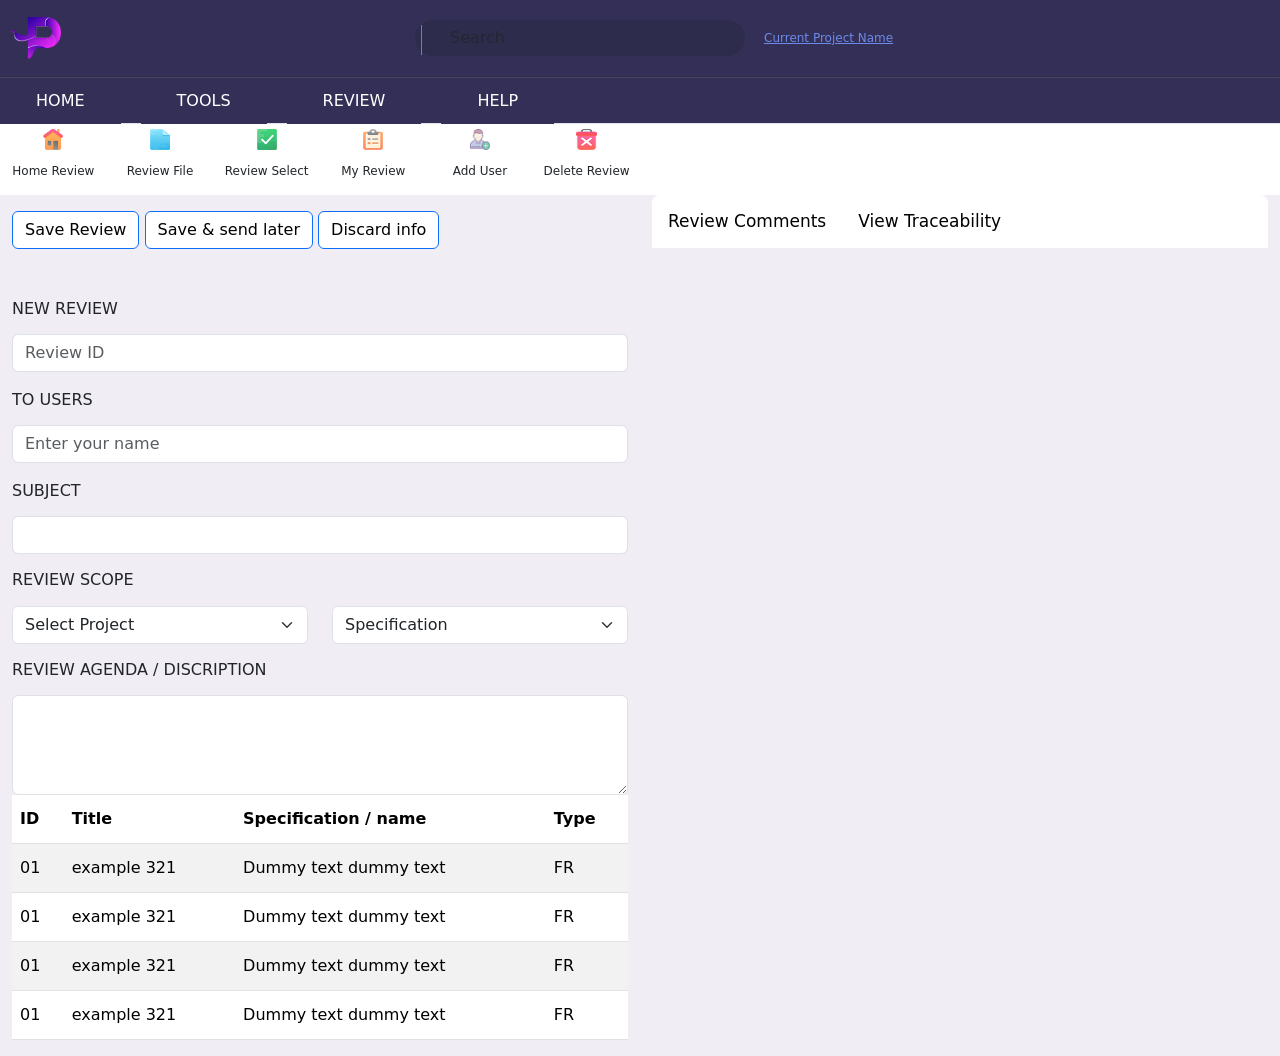
<file: index.html>
<!DOCTYPE html>
<html lang="en">
<head>
    <meta charset="UTF-8">
    <meta http-equiv="X-UA-Compatible" content="IE=edge">
    <meta name="viewport" content="width=device-width, initial-scale=1.0">
    <title>Current PSD</title>
    <link rel="stylesheet" href="./style.css">
    <link href="https://cdn.jsdelivr.net/npm/bootstrap@5.0.2/dist/css/bootstrap.min.css" rel="stylesheet" integrity="sha384-EVSTQN3/azprG1Anm3QDgpJLIm9Nao0Yz1ztcQTwFspd3yD65VohhpuuCOmLASjC" crossorigin="anonymous">
    <link href="https://file.myfontastic.com/aua7NfGeqQ2FpBoc7bCypm/icons.css" rel="stylesheet">
</head>


<body>
        <section class="header">
            <nav class="navbar navbar-expand-lg navbar-light d-flex justify-content-center align-item-center">
                        <div class="container-fluid">
                            <nav class="navbar">
                                
                                <a class="navbar-brand" href="#">
                                    <img class="mono" src="./monogram.png" alt="">
                                </a>
                                
                            </nav>
                                <button class="navbar-toggler" type="button" data-bs-toggle="collapse" data-bs-target="#navbarSupportedContent" aria-controls="navbarSupportedContent" aria-expanded="false" aria-label="Toggle navigation">
                                <span class="navbar-toggler-icon"></span>
                                </button>
                        <div class="collapse navbar-collapse" id="navbarSupportedContent">
                            <ul class="navbar-nav mb-lg-0 tex">

                            <li class="nav-item">
                                <a class="nav-link dashboard" aria-current="page" href="#"> <i class="icon-speedometer nav-icon"></i> </a>
                            </li>

                            <li class="nav-item">
                                <a class="nav-link" aria-current="page" href="#"> <i class="icon-television nav-icon"></i> </a>
                            </li>

                            <li class="nav-item">
                                <a class="nav-link" aria-current="page" href="#"> <i class="icon-file-text-o nav-icon"></i> </a>
                            </li>

                            <li class="nav-item">
                                <a class="nav-link" aria-current="page" href="#"> <i class="icon-open-folder-with-document nav-icon"></i> </a>
                            </li>

                            <li class="nav-item">
                                <a class="nav-link" aria-current="page" href="#"> <i class="icon-flow-tree nav-icon" nav-icon"></i> </a>
                            </li>

                            <li class="nav-item">
                                <a class="nav-link" aria-current="page" href="#"> <i class="icon-compliance nav-icon"></i> </a>
                            </li>

                            <li class="nav-item">
                                <a class="nav-link" aria-current="page" href="#"> <i class="icon-workflow nav-icon"></i> </a>
                            </li>

                            <li class="nav-item">
                                <a class="nav-link" aria-current="page" href="#"> <i class="icon-write-message nav-icon"></i> </a>
                            </li>

                                <div class="border-left">
                            </div>

                            <li class="nav-item border-right">
                                <a class="nav-link" aria-current="page" href="#"> <i class="icon-xls nav-icon"></i> </a>
                            </li>

                            <li class="nav-item">
                                <a class="nav-link" aria-current="page" href="#"> <i class="icon-upload-file nav-icon"></i> </a>
                            </li>

                            <li class="nav-item">
                                <a class="nav-link" aria-current="page" href="#"> <i class="icon-pages-hand-drawn-interface-symbol nav-icon"></i> </a>
                            </li>


                            <form class="d-flex form-bar">
                                <i class="icon-search right-search"></i>
                                <input class="form-control ms-5 search-bar" placeholder="Search" type="Search" aria-label="Search">
                                    <i class="icon-next-page left-search"></i>
                            </form>

                                <div class="link-text">
                                    <li class="nav-item">
                                        <a class="project-name" href="">Current Project Name</a>
                                    </li>
                                </div>

                                <li class="nav-item left-nav-icon">
                                    <a class="nav-link" aria-current="page" href="#"> <i class="icon-roundabout nav-icon"></i> </a>
                                </li>

                                <li class="nav-item">
                                    <a class="nav-link" aria-current="page" href="#"> <i class="icon-message nav-icon"></i> </a>
                                </li>

                                <li class="nav-item">
                                    <a class="nav-link" aria-current="page" href="#"> <i class="icon-followers nav-icon"></i> </a>
                                </li>
                                </ul>
                            </div>
                        </div>
                    </nav>
                        <hr class="line-break">
                        



                            <nav>
                                <div class="nav nav-tabs" id="nav-tab" role="tablist">
                                  <button class="nav-link tab-buttons" id="nav-home-tab" data-bs-toggle="tab" data-bs-target="#nav-home" type="button" role="tab" aria-controls="nav-home" aria-selected="true">HOME</button>
                                  <button class="nav-link tab-buttons" id="nav-profile-tab" data-bs-toggle="tab" data-bs-target="#nav-profile" type="button" role="tab" aria-controls="nav-profile" aria-selected="false">TOOLS</button>
                                  <button class="nav-link tab-buttons" id="nav-contact-tab" data-bs-toggle="tab" data-bs-target="#nav-contact" type="button" role="tab" aria-controls="nav-contact" aria-selected="false">REVIEW</button>
                                  <button class="nav-link tab-buttons" id="nav-help-tab" data-bs-toggle="tab" data-bs-target="#nav-help" type="button" role="tab" aria-controls="nav-help" aria-selected="false">HELP</button>
                                </div>
                              </nav>


                              <div class="tab-content" id="nav-tabContent">

                                <div class="tab-pane fade show active" id="nav-home" role="tabpanel" aria-labelledby="nav-home-tab">
                                    <div class="row text-center tab-background g-0">
                                        <div class="col-xs-12 col-sm-12 col-md-12 col-lg-6">
                                            <div class="row g-0">
                                                <div class="col-xs-6 col-sm-4 col-md-4 col-lg-2" id="menuhover"> <img class="menu-image img-fluid" src="./icons8-home-64.png" alt=""> <p class="menu-text">Home Review</p> 
                                                </div>
                                                <div class="col-xs-6 col-sm-4 col-md-4 col-lg-2" id="menuhover"> <img class="menu-image img-fluid" src="./icons8-file-64.png" alt=""> <p class="menu-text">Review File</p> 
                                                </div>
                                                <div class="col-xs-6 col-sm-4 col-md-4 col-lg-2" id="menuhover"><img class="menu-image img-fluid" src="./icons8-checked-64.png" alt=""> <p class="menu-text">Review Select</p>
                                                </div>
                                                <div class="col-xs-6 col-sm-4 col-md-4 col-lg-2" id="menuhover"><img class="menu-image img-fluid" src="./icons8-survey-64.png" alt=""> <p class="menu-text">My Review</p> 
                                                </div>
                                                <div class="col-xs-6 col-sm-4 col-md-4 col-lg-2" id="menuhover"><img class="menu-image img-fluid" src="./icons8-add-user-male-64.png" alt=""> <p class="menu-text">Add User</p> 
                                                </div>
                                                <div class="col-xs-6 col-sm-4 col-md-4 col-lg-2" id="menuhover"><img class="menu-image img-fluid" src="./icons8-delete-bin-64.png" alt=""> <p class="menu-text">Delete Review</p>
                                                </div>
                                            </div>
                                        </div>
                                    </div>
                                </div>

                                <div class="tab-pane fade" id="nav-profile" role="tabpanel" aria-labelledby="nav-profile-tab">
                                    <div class="row text-center tab-background">
                                        <div class="col-xs-12 col-sm-12 col-md-12 col-lg-6">
                                            <div class="row">
                                                <div class="col-xs-6 col-sm-4 col-md-2 col-lg-2" id="menuhover"><img class="menu-image img-fluid" src="./icons8-checked-64.png" alt=""> <p class="menu-text">Home Review</p>
                                                </div>
                                                <div class="col-xs-6 col-sm-4 col-md-2 col-lg-2" id="menuhover"><img class="menu-image img-fluid" src="./icons8-survey-64.png" alt=""> <p class="menu-text">Home Review</p> 
                                                </div>
                                                <div class="col-xs-6 col-sm-4 col-md-2 col-lg-2" id="menuhover"><img class="menu-image img-fluid" src="./icons8-add-user-male-64.png" alt=""> <p class="menu-text">Home Review</p> 
                                                </div>
                                                <div class="col-xs-6 col-sm-4 col-md-2 col-lg-2" id="menuhover"><img class="menu-image img-fluid" src="./icons8-delete-bin-64.png" alt=""> <p class="menu-text">Home Review</p>
                                                </div>
                                            </div>
                                        </div>
                                    </div>
                                </div>

                                <div class="tab-pane fade" id="nav-contact" role="tabpanel" aria-labelledby="nav-contact-tab">
                                    <div class="row text-center tab-background">
                                        <div class="col-xs-12 col-sm-12 col-md-12 col-lg-6">
                                            <div class="row">
                                                <div class="col-xs-6 col-sm-4 col-md-2 col-lg-2" id="menuhover"> <img class="menu-image img-fluid" src="./icons8-home-64.png" alt=""> <p class="menu-text">Home Review</p> 
                                                </div>
                                                <div class="col-xs-6 col-sm-4 col-md-2 col-lg-2" id="menuhover"> <img class="menu-image img-fluid" src="./icons8-file-64.png" alt=""> <p class="menu-text">Home Review</p> 
                                                </div>
                                                <div class="col-xs-6 col-sm-4 col-md-2 col-lg-2" id="menuhover"><img class="menu-image img-fluid" src="./icons8-checked-64.png" alt=""> <p class="menu-text">Home Review</p>
                                                </div>
                                                <div class="col-xs-6 col-sm-4 col-md-2 col-lg-2" id="menuhover"><img class="menu-image img-fluid" src="./icons8-survey-64.png" alt=""> <p class="menu-text">Home Review</p> 
                                                </div>
                                                <div class="col-xs-6 col-sm-4 col-md-2 col-lg-2" id="menuhover"><img class="menu-image img-fluid" src="./icons8-add-user-male-64.png" alt=""> <p class="menu-text">Home Review</p> 
                                                </div>
                                                <div class="col-xs-6 col-sm-4 col-md-2 col-lg-2" id="menuhover"><img class="menu-image img-fluid" src="./icons8-delete-bin-64.png" alt=""> <p class="menu-text">Home Review</p>
                                                </div>
                                            </div>
                                        </div>
                                    </div>
                                </div>

                                <div class="tab-pane fade" id="nav-help" role="tabpanel" aria-labelledby="nav-help-tab">
                                    <div class="row text-center tab-background">
                                        <div class="col-xs-12 col-sm-12 col-md-12 col-lg-6">
                                            <div class="row">
                                                <div class="col-xs-6 col-sm-4 col-md-2 col-lg-2" id="menuhover"> <img class="menu-image img-fluid" src="./icons8-home-64.png" alt=""> <p class="menu-text">Home Review</p> 
                                                </div>
                                                <div class="col-xs-6 col-sm-4 col-md-2 col-lg-2" id="menuhover"> <img class="menu-image img-fluid" src="./icons8-file-64.png" alt=""> <p class="menu-text">Home Review</p> 
                                                </div>
                                                
                                                <div class="col-xs-6 col-sm-4 col-md-2 col-lg-2" id="menuhover"><img class="menu-image img-fluid" src="./icons8-delete-bin-64.png" alt=""> <p class="menu-text">Home Review</p>
                                                </div>
                                            </div>
                                        </div>
                                    </div>
                                </div>
                              </div>
        </section>

        <section class="splitter-section">
            <div class="container-fluid">
                <div class="row">
                    <div class="col-xs-12 col-sm-12 col-md-6 col-lg-6">
                            <div class="row pt-3 pb-5">
                                <div class="col-xs-12 col-sm-12 col-md-8 col-lg-12">
                                    <button type="button" class="btn bg-white btn-outline-primary">Save Review</button>
                                    <button type="button" class="btn bg-white btn-outline-primary">Save & send later</button>
                                    <button type="button" class="btn bg-white btn-outline-primary">Discard info</button>
                                </div>
                            </div>

                            <div class="mb-3">
                                <label for="formGroupExampleInput" class="form-label"><h6>NEW REVIEW</h6></label>
                                <input type="text" class="form-control" id="formGroupExampleInput" placeholder="Review ID">
                                
                              </div>
                              <div class="mb-3">
                                <label for="formGroupExampleInput2" class="form-label"><h6>TO USERS</h6></label>
                                <input type="text" class="form-control" id="formGroupExampleInput2" placeholder="Enter your name">
                              </div>
                              <div class="mb-3">
                                <label for="formGroupExampleInput2" class="form-label"><h6>SUBJECT</h6></label>
                                <input type="text" class="form-control" id="formGroupExampleInput2" placeholder="">
                              </div>


                              <div class="row">
                                <label for="formGroupExampleInput2" class="form-label"><h6>REVIEW SCOPE</h6></label>
                              <div class="col-6">
                                <div class="mb-3">

                                        <select class="form-select" aria-label="Default select example">
                                            <option selected>Select Project</option>
                                            <option value="1">One</option>
                                            <option value="2">Two</option>
                                            <option value="3">Three</option>
                                        </select>
                                    </div>
                              </div>

                              <div class="col-6">
                                <div class="mb-3">
                                        <select class="form-select" aria-label="Default select example">
                                            <option selected>Specification</option>
                                            <option value="1">One</option>
                                            <option value="2">Two</option>
                                            <option value="3">Three</option>
                                        </select>
                                    </div>
                                </div>
                            </div>

                            <div class="row">
                                <label for="formGroupExampleInput2" class="form-label"><h6>REVIEW AGENDA / DISCRIPTION</h6></label>
                                <div class="col-12">
                                    <div class="form-floating">
                                        <textarea class="form-control" placeholder="Leave a comment here" id="floatingTextarea2" style="height: 100px"></textarea>
                                        
                                      </div>
                                </div>
                            </div>

                            <div class="row">
                                <div class="col-12">
                                    <table class="table table-striped table-hover rounded-3">
                                            <thead class="table-heading">
                                              <tr class="lh-lg">
                                                <th scope="col">ID</th>
                                                <th scope="col">Title</th>
                                                <th scope="col">Specification / name</th>
                                                <th scope="col">Type</th>
                                              </tr>
                                            </thead>
                                            <tbody>
                                              <tr class="lh-lg">
                                                <td scope="row">01</th>
                                                <td>example 321</td>
                                                <td>Dummy text dummy text</td>
                                                <td>FR</td>
                                              </tr>
                                              <tr class="lh-lg">
                                                <td scope="row">01</th>
                                                <td>example 321</td>
                                                <td>Dummy text dummy text</td>
                                                <td>FR</td>
                                              </tr>
                                              <tr class="lh-lg">
                                                <td scope="row">01</th>
                                                <td>example 321</td>
                                                <td>Dummy text dummy text</td>
                                                <td>FR</td>
                                              </tr>
                                              <tr class="lh-lg">
                                                <td scope="row">01</th>
                                                <td>example 321</td>
                                                <td>Dummy text dummy text</td>
                                                <td>FR</td>
                                              </tr>
                                            </tbody>
                                      </table>
                                </div>
                            </div>
                        </div>




                    <div class="col-xs-12 col-sm-12 col-md-6 col-lg-6">
                        <div class="tab">
                            <button class="tablinks" onclick="openCity(event, 'review')">Review Comments</button>
                            <button class="tablinks" onclick="openCity(event, 'trace')">View Traceability</button>
                          </div>


                          <div id="review" class="tabcontent">
                            <div class="row p-3">
                                <div class="col-xs-12 col-sm-12 col-md-12 col-lg-8">
                                    <a class="new-comment" href=""><img class="folder-img" src="./Vector Smart Object.png" alt="">New comment</a>
                                    <a class="remove-comment" href=""><img class="folder-img" src="./Vector Smart Object2.png" alt="">Remove comment</a>
                                </div>
                            </div>

                            <div class="row">
                                <div class="col-12">
                                    <table class="table table-striped table-hover rounded-3">
                                            <thead class="table-heading">
                                              <tr class="lh-lg">
                                                <th scope="col">ID</th>
                                                <th scope="col">Title</th>
                                                <th scope="col">Specification / name</th>
                                                <th scope="col">Type</th>
                                              </tr>
                                            </thead>
                                            <tbody>
                                              <tr class="lh-lg">
                                                <th scope="row">345</th>
                                                <td>This is a test comment lets get started</td>
                                                <td>Abdul Rehman</td>
                                                <td>New</td>
                                              </tr>
                                              <tr class="lh-lg">
                                                <th scope="row">345</th>
                                                <td>This is a test comment lets get started</td>
                                                <td>Abdul Rehman</td>
                                                <td>New</td>
                                              </tr>
                                              <tr class="lh-lg">
                                                <th scope="row">345</th>
                                                <td>This is a test comment lets get started</td>
                                                <td>Abdul Rehman</td>
                                                <td>New</td>
                                              </tr>
                                              <tr class="lh-lg">
                                                <th scope="row">345</th>
                                                <td>This is a test comment lets get started</td>
                                                <td>Abdul Rehman</td>
                                                <td>New</td>
                                              </tr>
                                            </tbody>
                                          
                                      </table>
                                </div>
                            </div>


                            <div class="row">
                                <label for="formGroupExampleInput2" class="form-label"><h6>ID 345</h6></label>
                                <div class="col-12">
                                    <div class="form-floating">
                                        <textarea class="form-control" placeholder="Leave a comment here" id="floatingTextarea2" style="height: 100px">There are many variations of passages of Lorem Ipsum available, but the majority have suffered alteration in some form, by injected humour, or randomised words which don't look even slightly believable. If you are going to use a passage of Lorem Ipsum, you need to be sure there isn't anything embarrassing hidden in the middle of text.</textarea>
                                        
                                      </div>
                                </div>
                            </div>



                            <div class="row pt-3 pb-5">
                                <div class="col-xs-12 col-sm-12 col-md-8 col-lg-8">
                                    <button type="button" class="btn bg-white btn-outline-primary">Save Comments</button>
                                    <button type="button" class="btn bg-white btn-outline-primary">Discard info</button>
                                </div>
                            </div>
                          </div>
                          

                          <div id="trace" class="tabcontent">
                            <h3>Second Tabs</h3>
                            <p>Developed By Shehmir</p> 
                          </div>
                          
                    </div>
                </div>
            </div>
        </section>



       




        












            <script>
            function openCity(evt, cityName) {
              var i, tabcontent, tablinks;
              tabcontent = document.getElementsByClassName("tabcontent");
              for (i = 0; i < tabcontent.length; i++) {
                tabcontent[i].style.display = "none";
              }
              tablinks = document.getElementsByClassName("tablinks");
              for (i = 0; i < tablinks.length; i++) {
                tablinks[i].className = tablinks[i].className.replace(" active", "");
              }
              document.getElementById(cityName).style.display = "block";
              evt.currentTarget.className += " active";
            }
            </script>

<script src="https://cdn.jsdelivr.net/npm/@popperjs/core@2.9.2/dist/umd/popper.min.js" integrity="sha384-IQsoLXl5PILFhosVNubq5LC7Qb9DXgDA9i+tQ8Zj3iwWAwPtgFTxbJ8NT4GN1R8p" crossorigin="anonymous"></script>
<script src="https://cdn.jsdelivr.net/npm/bootstrap@5.0.2/dist/js/bootstrap.min.js" integrity="sha384-cVKIPhGWiC2Al4u+LWgxfKTRIcfu0JTxR+EQDz/bgldoEyl4H0zUF0QKbrJ0EcQF" crossorigin="anonymous"></script>
</body>
</html>
</file>
<file: style.css>
.header {
    background-color: #342f57;
    position: relative;
}

.mono {
    width: 65%;
}

.navbar {
    padding: 6px 0 !important;
}

.navbar-nav .nav-icon {
    font-size: 17px;
    color: rgba(255, 255, 255, 0.397);
    cursor: pointer;
}

.navbar-nav .nav-icon:hover{
    color: #fff;
}

.project-name {
    color: #6b8be8;
}


.search-bar {
    width: 417px !important;
    border: none !important;
    border-radius: 20px !important;
    background: #2e2c4c !important;
    padding-left: 35px !important;
}

.right-search {
    position: absolute;
    color: rgba(255, 255, 255, 0.397);
    bottom: 0;
    top: 29px;
    left: 647px;
    right: 0;
}

.left-search {
    position: absolute;
    top: 19px;
    bottom: 0;
    left: 1009px;
    right: 0;
    font-size: 27px;
    color: #6b8be8;
}

.left-nav-icon {
    margin-left: 75px;
    font-size: 17px;
}

/* .rounded-pill {
    
} */

li {
    margin-right: 8px;
}


.border-left {
    border-right: 1px solid gray;
    padding-right: 20px;
    height: 30px;
    position: absolute;
    right: 1072px;
    left: 0;
    bottom: 0;
    top: 20px;
}

.border-right {
    margin-left: 32px;
}

.link-text {
    margin-left: 75px;
    align-items: center;
    justify-content: center;
    display: flex;
}

.gray-icon {
    margin-left: 90px;
}

.line-break {
    background-color: gray;
    height: 2px;
    margin: 0;
}

.sub-navbar {
    display: inline;
    justify-content: space-around;
    align-items: center;
}

.bg-transparent {
    color: #fff !important;
    margin-right: 100px;
    cursor: pointer;
}
.bg-transparent:hover {
    background: #fff !important;
    color: #6f91f2 !important;
    outline: none;
}

.tab-background {
    background: #fff !important;
    padding: 0 !important;
}


.tab-buttons {
    margin-right: 20px;
    padding: 10px 35px !important;
    background: #342f57 !important;
    color: #fff !important;
    cursor: pointer;
}

.tab-buttons:hover{
    color: #6f91f2 !important;
    background: #fff !important;
}



.menu-text {
    padding-top: 4px;
    margin: 8px 0;
    font-size: 14px;
}


.menu-image {
    width: 19%;
    height: 30% !important;
    margin-top: 5px;
    
}


#menuhover {
    cursor: pointer;
}

#menuhover:hover {
    background: rgba(211, 211, 211, 0.199);
    border-bottom: 2px solid #6f91f2;
}


.splitter-section {
    background: #f0edf4;
}

.bg-white {
    color: black !important;
    cursor: pointer;
}
.bg-white:hover {
    background-color: #6f91f2 !important;
    color: #fff !important;
}

.table-heading {
    background: #342f57;
    color: #fff;
}


/* Style the tab */
.tab {
    overflow: hidden;
    border-radius: 8px 8px 0 0;
    background-color:  #fff;
  }
  
  /* Style the buttons inside the tab */
  .tab button {
    background-color: inherit;
    float: left;
    border: none;
    outline: none;
    cursor: pointer;
    padding: 14px 16px;
    transition: 0.3s;
    font-size: 17px;
    border-radius: 8px 8px 0 0;
  }
  
  /* Change background color of buttons on hover */
  .tab button:hover {
    background-color: #6f91f2;
  }
  
  /* Create an active/current tablink class */
  .tab button.active {
    background-color: #6f91f2;
  }
  
  /* Style the tab content */
  .tabcontent {
    display: none;
    padding: 6px 12px;
    border-radius: 8px 8px 0 0;
    border-top: none;
  }

  .p-3 {
      border: 1px solid rgba(128, 128, 128, 0.171);
      border-radius: 8px;
  }

  .new-comment {
      margin-right: 20px;
      list-style: none;
      text-decoration: none;
      border-right: 2px solid #6f91f2;
      padding-right: 15px;
  }

  .remove-comment {
    margin-right: 20px;
    list-style: none;
    text-decoration: none;
  }

  .folder-img {
      margin-right: 10px;
  }


















/* ////////////////////////////////////////////////////////////////////////////////////////////////////////////////////////
////////////////////////////////////////Media Query For Responsive//////////////////////////////////////////////////////
//////////////////////////////////////////////////////////////////////////////////////////////////////////////////////// */


/* Large desktops and laptops */
@media (min-width: 1200px) and (max-width: 1300px ) {
    li {
        margin-right: 5px;
    }

    .right-search {
        position: absolute;
        color: gray;
        bottom: 0;
        top: 27px;
        left: 611px;
        right: 0;
    }
    .left-search {
        position: absolute;
        color: #6b8be8;
        top: 18px;
        bottom: 0;
        left: 887px;
        right: 0;
    }

    .search-bar {
        width: 330px !important;
        border: none !important;
        border-radius: 20px !important;
        background: #2e2c4c !important;
        padding-left: 35px !important;
    }

    .link-text {
        margin-left: 19px;
        align-items: center;
        justify-content: center;
        display: flex;
        font-size: 12px;
    }

    .left-nav-icon {
        margin-left: 60px;
        font-size: 17px;
    }

    .bg-transparent {
        color: #fff !important;
        margin-right: 50px;
    }

    .gray-icon {
        margin-left: 20px;
    }

    .menu-text {
        font-size: 12px;
    }

    .border-left {
        position: absolute;
        right: 858px;
        left: 0;
        bottom: 0;
        top: 25px;
    }

}

/* Portrait tablets and medium desktops */
@media (min-width: 992px) and (max-width: 1200px) {
   
    li {
        margin-right: 1px;
    }

    .right-search {
        position: absolute;
        color: gray;
        bottom: 0;
        top: 28px;
        left: 565px;
        right: 0;
    }
    .left-search {
        position: absolute;
        color: #6b8be8;
        top: 18px;
        bottom: 0;
        left: 687px;
        right: 0;
    }

    .search-bar {
        width: 100% !important;
        border: none !important;
        border-radius: 20px !important;
        background: #2e2c4c !important;
        padding-left: 35px !important;
    }

    .link-text {
        margin-left: 19px;
        align-items: center;
        justify-content: center;
        display: flex;
        font-size: 12px;
    }

    .left-nav-icon {
        margin-left: 60px;
        font-size: 17px;
    }

    .gray-icon {
        margin-left: 0px;
    }

    .bg-transparent {
        color: #fff !important;
        margin-right: 20px;
    }

    .menu-text {
        font-size: 12px;
    }

    .border-left {
        display: none !important;
    }
  
}

/* Portrait tablets and small desktops */
@media (min-width: 768px) and (max-width: 992px) {

    li {
        margin-right: 1px;
    }

    .right-search {
       display: none;
    }

    .left-search {
        display: none;
    }

    .search-bar {
        width: 100% !important;
        border: none !important;
        border-radius: 20px !important;
        background: #2e2c4c !important;
        padding-left: 35px !important;
    }

    .link-text {
        margin-left: 10px;
        align-items: center;
        justify-content: center;
        display: flex;
        font-size: 12px;
    }

    .left-nav-icon {
        margin-left: 0px;
        font-size: 10px;
    }

    .gray-icon {
        margin-left: 0px;
    }

    .bg-transparent {
        color: #fff !important;
        margin-right: 20px;
    }

    .menu-text {
        font-size: 12px;
    }

    .border-left {
        display: none !important;
    }

    .tab-button {
        margin-right: 7px;
        color: #fff !important;
    }
  
    .navbar-nav .nav-icon {
        font-size: 20px;
        color: rgba(255, 255, 255, 0.397);
        cursor: pointer;
        margin-right: 10px;
    }

    .navbar-nav {
        display: flex;
        flex-direction: row !important;
        list-style: none;
        justify-content: center;
        align-items: center;
    }

    .form-bar .search-bar {
        display: none !important;
    }

    .left-search {
        display: none;
    }

    .search-bar {
        display: none;
    }

    .link-text {
        display: none;
    }

    .border-left {
        display: none !important;
    }


    .left-nav-icon {
        margin-left: 0px;
    }

    .border-right {
        margin-left: 4px;
    }


}

/* Landscape phones and portrait tablets */
@media (min-width: 480px) and (max-width: 768px) {
    
    .table {
        font-size: 13px;
    }

    .menu-text {
        font-size: 10px;
    }


    .bg-white {
        background-color: #fff!important;
        font-size: 10px !important;
    }

   
    .menu-image {
        width: 10%;
        height: 30% !important;
        margin-top: 3px;
    }

    .navbar-nav {
        display: flex;
        flex-direction: row !important;
        list-style: none;
        justify-content: center;
        align-items: center;
    }

    .form-bar .search-bar {
        display: none !important;
    }

    .left-search {
        display: none;
    }

    .right-search {
        display: none;
     }

    .search-bar {
        display: none;
    }

    .link-text {
        display: none;
    }

    .border-left {
        display: none !important;
    }


    .left-nav-icon {
        margin-left: 0px;
    }

    .border-right {
        margin-left: 4px;
    }

    .tab-button {
        margin-right: 7px;
        color: #fff !important;
    }

    .navbar-nav .nav-icon {
        font-size: 20px;
        color: rgba(255, 255, 255, 0.397);
        cursor: pointer;
        margin-right: 5px;
    }


}

/* Landscape phones and smaller */
@media (max-width: 480px) {

    .table {
        font-size: 13px;
    }

    .menu-text {
        font-size: 10px;
    }

    li {
        margin-right: 6px;
    }

    .bg-white {
        background-color: #fff!important;
        font-size: 13px !important;
    }

   
    .menu-image {
        width: 10%;
        height: 30% !important;
        margin-top: 3px;
    }

    .navbar-nav {
        display: flex;
        flex-direction: row !important;
        list-style: none;
        justify-content: center;
        align-items: center;
    }

    .form-bar .search-bar {
        display: none !important;
    }

    .left-search {
        display: none;
    }

    .search-bar {
        display: none;
    }

    .link-text {
        display: none;
    }

    .border-left {
        display: none !important;
    }


    .left-nav-icon {
        margin-left: 0px;
    }

    .border-right {
        margin-left: 4px;
    }

    .tab-button {
        margin-right: 7px;
        color: #fff !important;
    }

    .navbar-nav .nav-icon {
        font-size: 16px;
        color: rgba(255, 255, 255, 0.397);
        cursor: pointer;
    }




}
</file>
